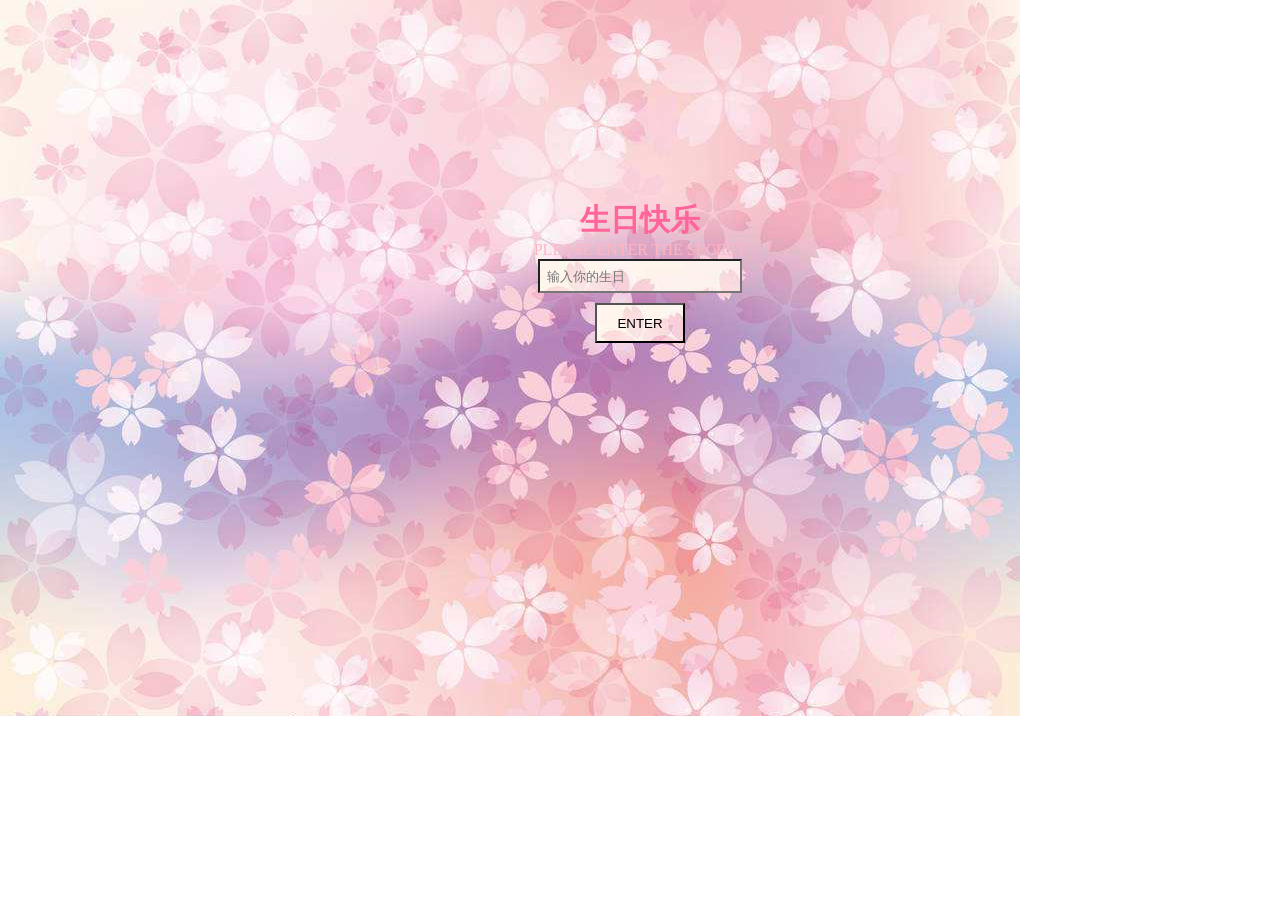
<file: index.html>
<!DOCTYPE html>
<html lang="en">
  <head>
    <meta charset="utf-8">
    <meta http-equiv="X-UA-Compatible" content="IE=edge">
    <meta name="viewport" content="width=device-width, initial-scale=1">
    <!-- 上述3个meta标签*必须*放在最前面，任何其他内容都*必须*跟随其后！ -->
    <title>生日快乐</title>
 
    <!-- Bootstrap -->
    <link href="css/pt.css" rel="stylesheet">
 
    <!-- HTML5 shim and Respond.js for IE8 support of HTML5 elements and media queries -->
    <!-- WARNING: Respond.js doesn't work if you view the page via file:// -->
    <!--[if lt IE 9]>
      <script src="https://cdn.bootcss.com/html5shiv/3.7.3/html5shiv.min.js"></script>
      <script src="https://cdn.bootcss.com/respond.js/1.4.2/respond.min.js"></script>
    <![endif]-->
  </head>
  <body>
  
 
    <div class="container">
  <div class="row clearfix">
    <div class="col-md-12 column">
      <div class="row clearfix">
    
 
            <h1 align="center">生日快乐</h1>
          <div class="form-horizontal" role="form" align="center">
 
            <div class="form-group">
               <label for="input" class="control-label" >PLEASE ENTER THE SECRET</label>
              <br>
                <input  class="form-control" id="input" placeholder="  输入你的生日" />
      
            </div>
           
            <div class="form-group">
              <button align="center" type="submit" class="btn btn-block btn-primary btn-lg ">ENTER</button>
              
            </div>
 
 
          </div>
        </div>
      
      </div>
    </div>
  </div>
</div>
    <script type="text/javascript">
    	var aBtn = document.getElementsByTagName('button');
    	
      aBtn[0].onclick = function(){
        var value = document.getElementById("input").value; 
         
        if(value=="1226"||value=="961226"||value=="19961226"){
          window.location.href="pantong.html";
           return true;
          
        } 
         else{
          alert("secret is false");
          return false;
         }
       
      }
       
    document.onkeydown=keyListener;
    function keyListener(e){
      // 当按下回车键，执行我们的代码
    if(e.keyCode == 13){
      aBtn[0].onclick();
    }
}
	</script>

  </body>


</html>
</file>
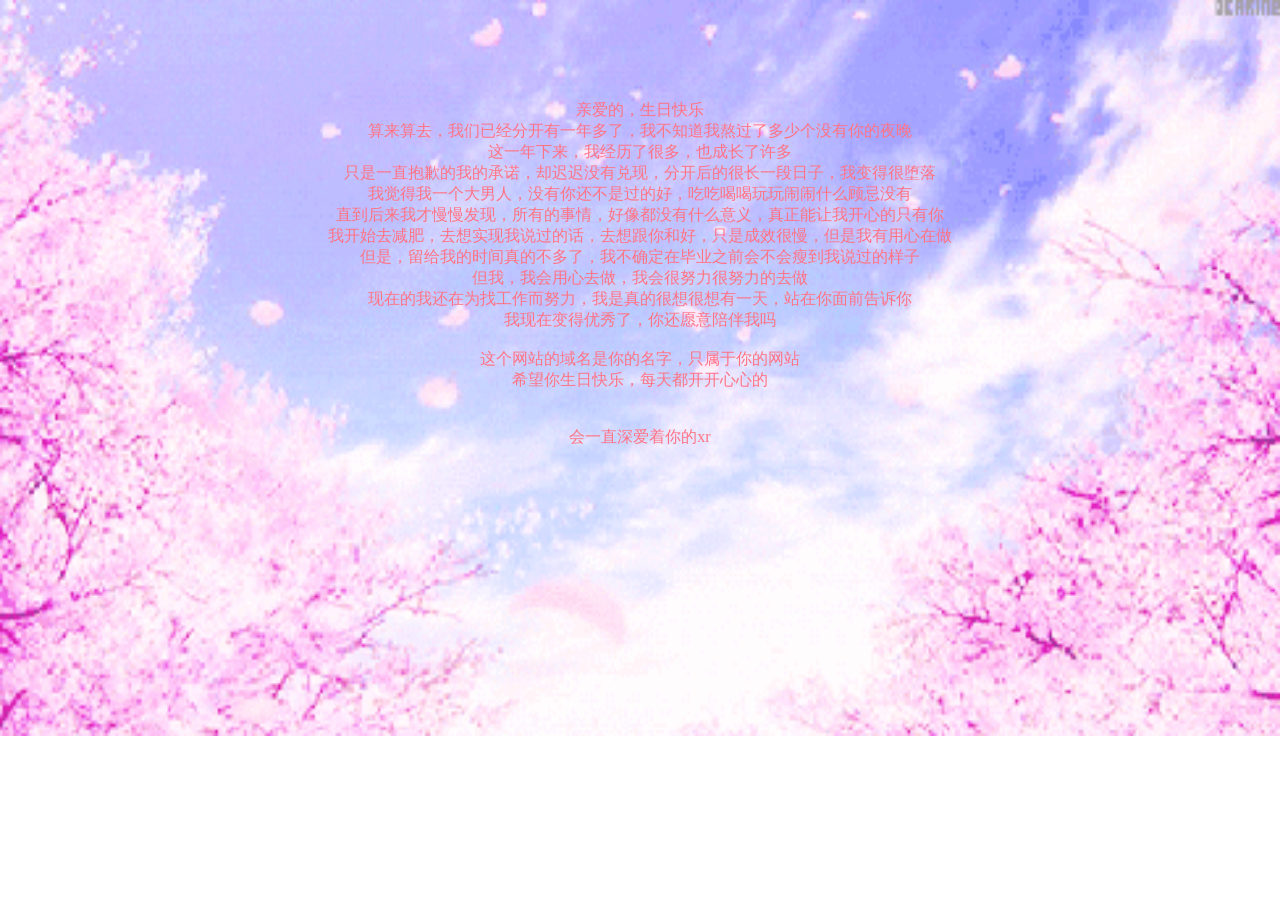
<file: pantong.html>
<!DOCTYPE html>
<html lang="en">
  <head>
    <meta charset="utf-8">
    <meta http-equiv="X-UA-Compatible" content="IE=edge">
    <meta name="viewport" content="width=device-width, initial-scale=1">
    <!-- 上述3个meta标签*必须*放在最前面，任何其他内容都*必须*跟随其后！ -->
    <title>生日快乐</title>
 
    <!-- Bootstrap -->
    <link href="css/pt2.css" rel="stylesheet">
 
    <!-- HTML5 shim and Respond.js for IE8 support of HTML5 elements and media queries -->
    <!-- WARNING: Respond.js doesn't work if you view the page via file:// -->
    <!--[if lt IE 9]>
      <script src="https://cdn.bootcss.com/html5shiv/3.7.3/html5shiv.min.js"></script>
      <script src="https://cdn.bootcss.com/respond.js/1.4.2/respond.min.js"></script>
    <![endif]-->
  </head>
	<body>
		
		<div id="mainDiv">
		<div id="content">
			<div id="code">
				<span class="comments">
				
				<p>亲爱的，生日快乐</p>
				<p>算来算去，我们已经分开有一年多了，我不知道我熬过了多少个没有你的夜晚</p>
				<p>这一年下来，我经历了很多，也成长了许多</p>
				<p>只是一直抱歉的我的承诺，却迟迟没有兑现，分开后的很长一段日子，我变得很堕落</p>
				<p>我觉得我一个大男人，没有你还不是过的好，吃吃喝喝玩玩闹闹什么顾忌没有</p>
				<p>直到后来我才慢慢发现，所有的事情，好像都没有什么意义，真正能让我开心的只有你</p>
				<p>我开始去减肥，去想实现我说过的话，去想跟你和好，只是成效很慢，但是我有用心在做</p>
				<p>但是，留给我的时间真的不多了，我不确定在毕业之前会不会瘦到我说过的样子</p>
				<p>但我，我会用心去做，我会很努力很努力的去做</p>
				<p>现在的我还在为找工作而努力，我是真的很想很想有一天，站在你面前告诉你</p>
				<p>我现在变得优秀了，你还愿意陪伴我吗</p>
				<br />
				<p>这个网站的域名是你的名字，只属于你的网站</p>
				<p>希望你生日快乐，每天都开开心心的</p>
				<br />
				<br />
				<p>会一直深爱着你的xr</p>
				</span>

</div>
		
		
	</body>
</html>
</file>
<file: css/pt.css>
*{
	padding: 0;
	margin: 0;
}

body{
	background: url(../img/timg.png) no-repeat;
	
}

.container{
	margin-top: 200px;
}

h1{
	font-size: 30px;
	font-family:"Georgia", Tahoma, Sans-Serif;;
	color: rgb(255,100,154);
}

.form-control{
	width: 200px;
	height: 30px;
}

.control-label{
	color: lightpink;
}

input{
	background: url(../img/timg.png);
}

button{
	margin-top: 10px;
	width: 90px;
	height: 40px;
	background:url(../img/timg.png);
}
</file>
<file: css/pt2.css>
*{
	padding: 0;
	margin: 0;
	
}

body{
	background: url(../img/timg.gif) no-repeat;
	width: 100%;
	height: 736px;
	background-size: 100% 100%;
}

span{
	display: inline-block;
	width: 100%;
	height: 100px;
	text-align: center;
	margin-top: 100px;
	color: #FF7383;
}
</file>
